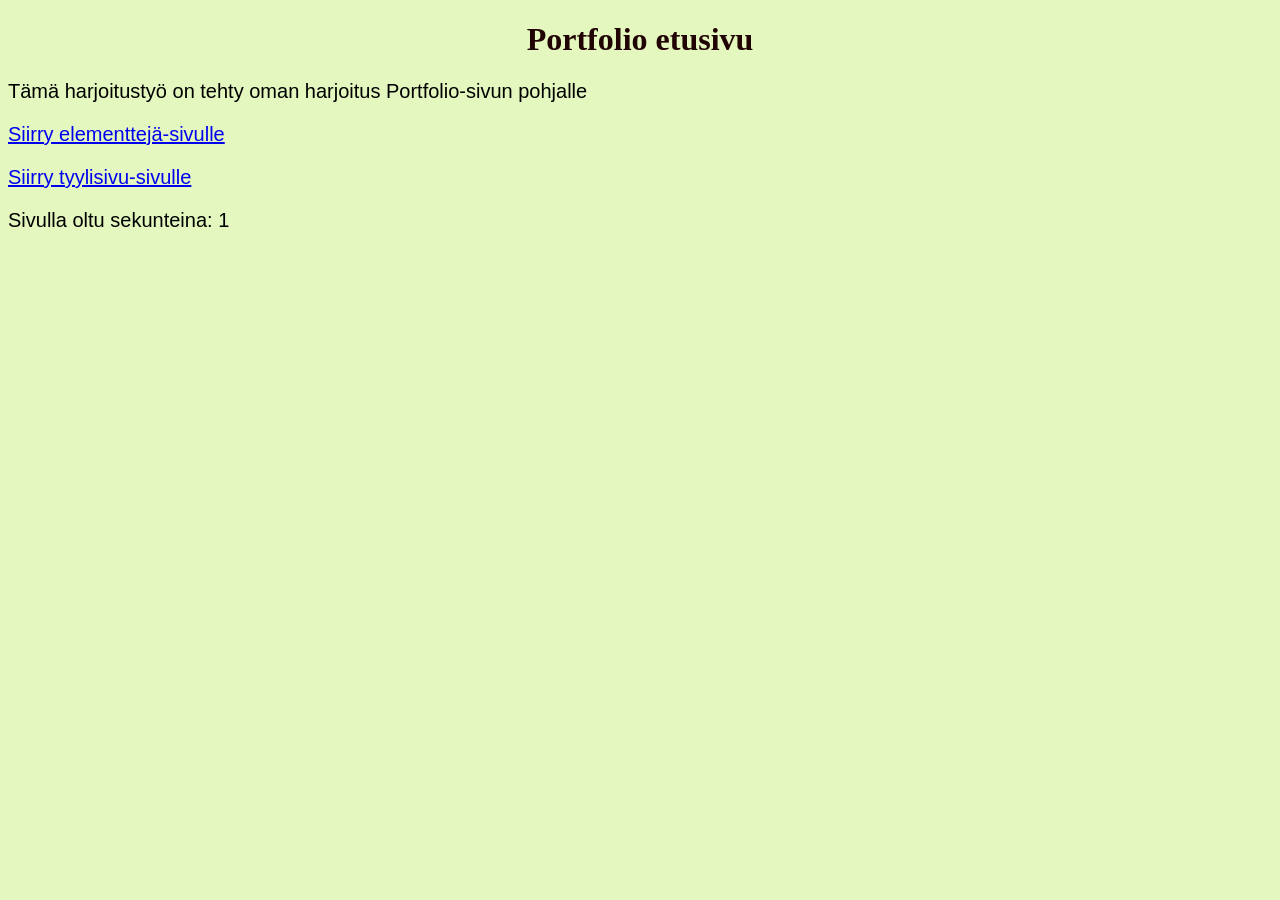
<file: index.html>
<!DOCTYPE html>
<html lang="fi">
<head>
    <meta charset="UTF-8">
    <meta name="viewport" content="width=device-width, initial-scale=1.0">
    <title>Portfolio</title>
    <link rel="stylesheet" href="./css/etusivu.css">
</head>
<body>
    <h1>Portfolio etusivu</h1>
    <p>Tämä harjoitustyö on tehty oman harjoitus Portfolio-sivun pohjalle</p>

    <p>
        <a href="elementteja.html">Siirry elementtejä-sivulle</a>
    </p>
    <p>
        <a href="html/tyylisivuista.html">Siirry tyylisivu-sivulle</a>
    </p>

    <p>Sivulla oltu sekunteina: <span id="timer">0</span></p>

    <script>
        const timerElement = document.getElementById('timer');
        let seconds = 0;
        setInterval(() => {
            seconds += 1;
            timerElement.textContent = seconds;
        }, 1000);
    </script>

</body>
</html>
</file>
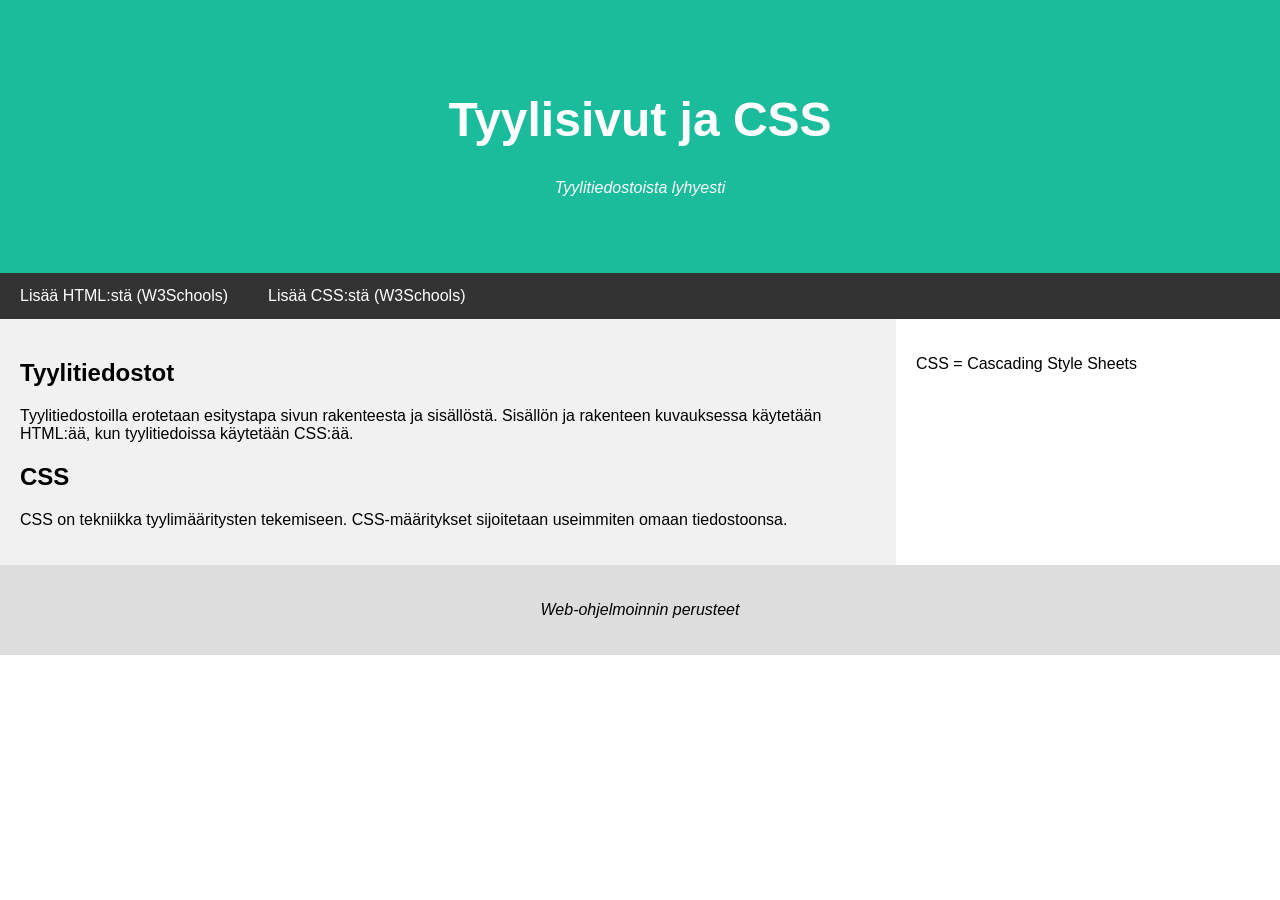
<file: tyylisivuista.html>
<!DOCTYPE html>
<html>
<head>
    <title>Tyylisivuista</title>
    
    <link rel="stylesheet" href="./css/tyylit_t6.css">
    
    <meta charset="UTF-8">
    <meta name="viewport" content="width=device-width, initial-scale=1">
</head>

<body>

<!-- Header -->
<div class="header">
  <h1>Tyylisivut ja CSS</h1>
  <p class="note">Tyylitiedostoista lyhyesti</p>
</div>

<!-- Navigaatiopalkki -->
<div class="navbar">
    <a href="https://www.w3schools.com/html/default.asp">
        Lisää HTML:stä (W3Schools)</a>
    <a href="https://www.w3schools.com/css/default.asp">
        Lisää CSS:stä (W3Schools)</a>
</div>

<!-- Pääsisältö  -->
<div class="row">
  <div class="main">
    <h2>Tyylitiedostot</h2>
        <p>Tyylitiedostoilla erotetaan esitystapa sivun rakenteesta ja
        sisällöstä. Sisällön ja rakenteen kuvauksessa käytetään HTML:ää,
        kun tyylitiedoissa käytetään CSS:ää.</p>

    <h2>CSS</h2>
        <p>CSS on tekniikka tyylimääritysten tekemiseen. CSS-määritykset
        sijoitetaan useimmiten omaan tiedostoonsa.</p>
  </div>

  <div class="side">
    <p>CSS = Cascading Style Sheets</p>
  </div>
</div>

<!-- Footer -->
<div class="footer">
  <p class="note">Web-ohjelmoinnin perusteet</p>
</div>

</body>
</html>
</file>
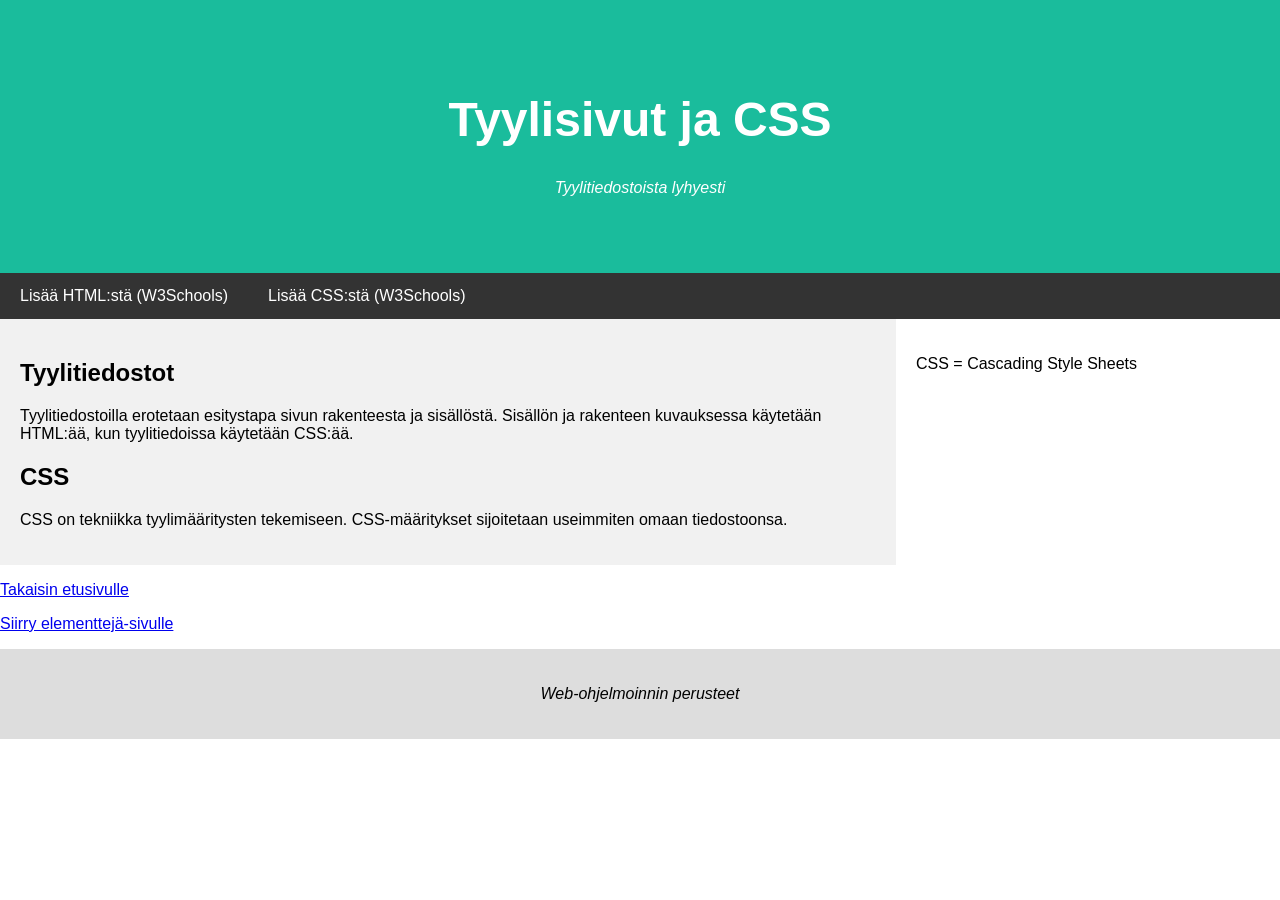
<file: html/tyylisivuista.html>
<!DOCTYPE html>
<html>
<head>
    <title>Tyylisivuista</title>
    
    <link rel="stylesheet" href="../css/tyylit_t6.css">
    
    <meta charset="UTF-8">
    <meta name="viewport" content="width=device-width, initial-scale=1">
</head>

<body>

<!-- Header -->
<div class="header">
  <h1>Tyylisivut ja CSS</h1>
  <p class="note">Tyylitiedostoista lyhyesti</p>
</div>

<!-- Navigaatiopalkki -->
<div class="navbar">
    <a href="https://www.w3schools.com/html/default.asp">
        Lisää HTML:stä (W3Schools)</a>
    <a href="https://www.w3schools.com/css/default.asp">
        Lisää CSS:stä (W3Schools)</a>
</div>

<!-- Pääsisältö  -->
<div class="row">
  <div class="main">
    <h2>Tyylitiedostot</h2>
        <p>Tyylitiedostoilla erotetaan esitystapa sivun rakenteesta ja
        sisällöstä. Sisällön ja rakenteen kuvauksessa käytetään HTML:ää,
        kun tyylitiedoissa käytetään CSS:ää.</p>

    <h2>CSS</h2>
        <p>CSS on tekniikka tyylimääritysten tekemiseen. CSS-määritykset
        sijoitetaan useimmiten omaan tiedostoonsa.</p>
  </div>

  <div class="side">
    <p>CSS = Cascading Style Sheets</p>
  </div>
</div>

<nav>
  <p><a href="../index.html">Takaisin etusivulle</a></p>
  <p><a href="../elementteja.html">Siirry elementtejä-sivulle</a></p>
</nav>

<!-- Footer -->
<div class="footer">
  <p class="note">Web-ohjelmoinnin perusteet</p>
</div>

</body>
</html>
</file>
<file: css/etusivu.css>
body {
    background-color: rgb(227, 247, 190);
}

h1 {
    text-align: center;
    color: rgb(32, 3, 3);
}

p {
    font-family: Arial;
    font-size: 20px;
}
</file>
<file: css/tyylit_t6.css>
body {
  font-family: Arial;
  margin: 0;
}

.header {
  padding: 60px;
  text-align: center;
  background: #1abc9c;
  color: white;
}

.header h1{
  font-size: 48px;
}

.footer {
  padding: 20px;
  text-align: center;
  background: #ddd;
}

.note {
  font-style: italic;
}

/* Navigaatiopalkki */
.navbar {
  display: flex;
  background-color: #333;
}

.navbar a {
  color: white;
  padding: 14px 20px;
  text-decoration: none;
  text-align: center;
}

.navbar a:hover {
  background-color: #ddd;
  color: black;
}

.row {
  display: flex;
  flex-wrap: wrap;
}

.main {
  flex: 70%;
  background-color: #f1f1f1;
  padding: 20px;
}
/* UUSI */
.side {
  flex: 30%;
  background-color: white;
  padding: 20px;
}

* {
  box-sizing: border-box;
}

@media screen and (max-width: 800px) {
  .row, .navbar {  
    flex-direction: column;
  }
}
</file>
